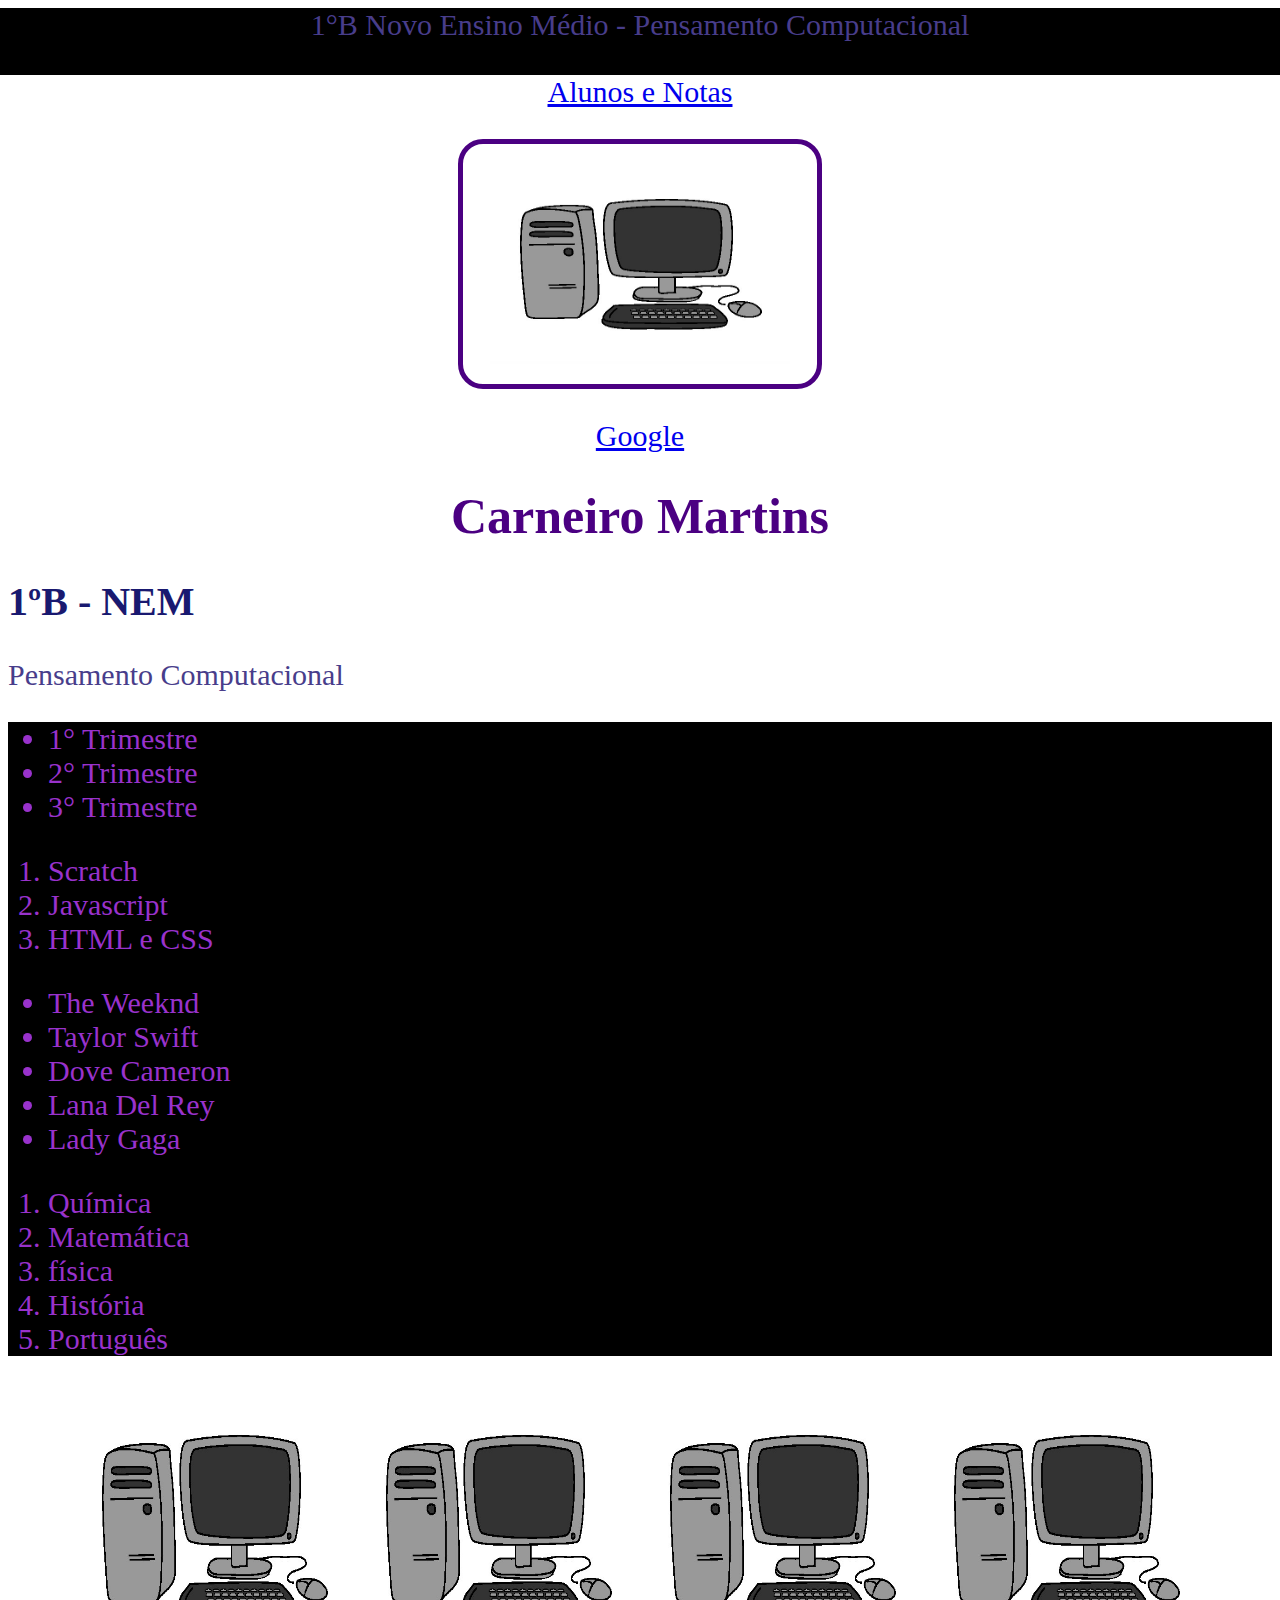
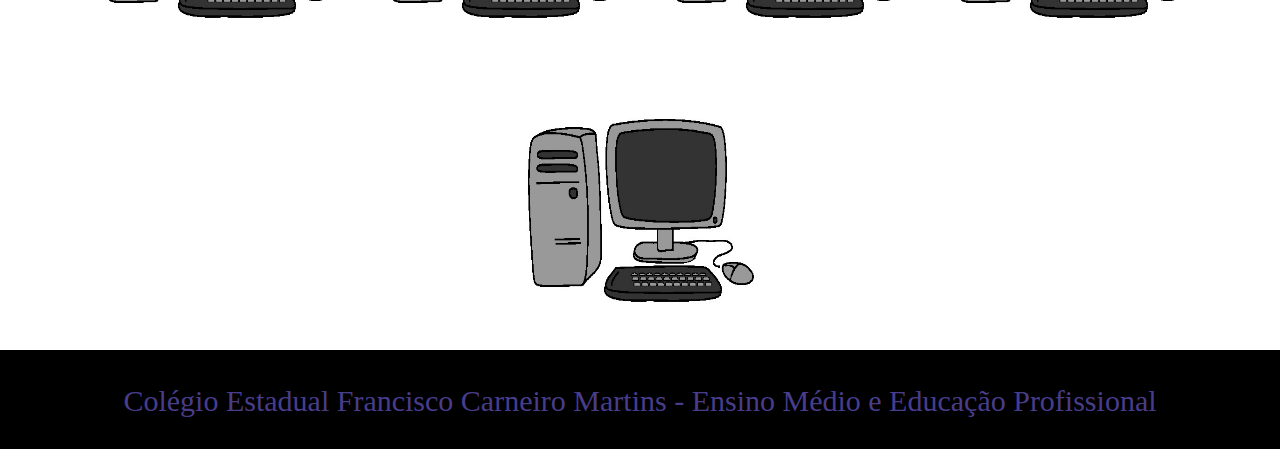
<file: index.html>
<head>
<link rel="stylesheet" href="style.css">
</head>
<body>
  <header id="cabecalho">
   <p>1°B Novo Ensino Médio - Pensamento Computacional</p>
  </header>
  <nav id="menu">
  <a href="alunos.html">Alunos e Notas</a>
  </nav>
<p id="imagem"><img src="computador.png" width="300px" height="200px"></p>
<p id="link"><a href="https://www.google.com.br">Google</a></p>
<h1>Carneiro Martins</h1>
<h2>1ºB - NEM</h2>
<p>Pensamento Computacional</p>
<aside id="lateral">
<div class="listas">
<ul class="lista">
    <li>1° Trimestre</li>
    <li>2° Trimestre</li>
    <li>3° Trimestre</li>
</ul>

<ol class="lista">
    <li>Scratch</li>
    <li>Javascript</li>
    <li>HTML e CSS</li>
</ol>

<ul class="minha-lista">
    <li>The Weeknd</li>
    <li>Taylor Swift</li>
    <li>Dove Cameron</li>
    <li>Lana Del Rey</li>
    <li>Lady Gaga</li>
</ul>

<ol class="minha-lista">
    <li>Química</li>
    <li>Matemática</li>
    <li>física</li>
    <li>História</li>
    <li>Português</li>
</ol>
</div>

<div class="imagens">
    <img src="computador.png" width="280" height="280">
    <img src="computador.png" width="280" height="280">
    <img src="computador.png" width="280" height="280">
    <img src="computador.png" width="280" height="280">
    <img src="computador.png" width="280" height="280">
</div>

<footer class="rodape">
    <p>Colégio Estadual Francisco Carneiro Martins - Ensino Médio e Educação Profissional</p>
</footer>

</body>
</file>
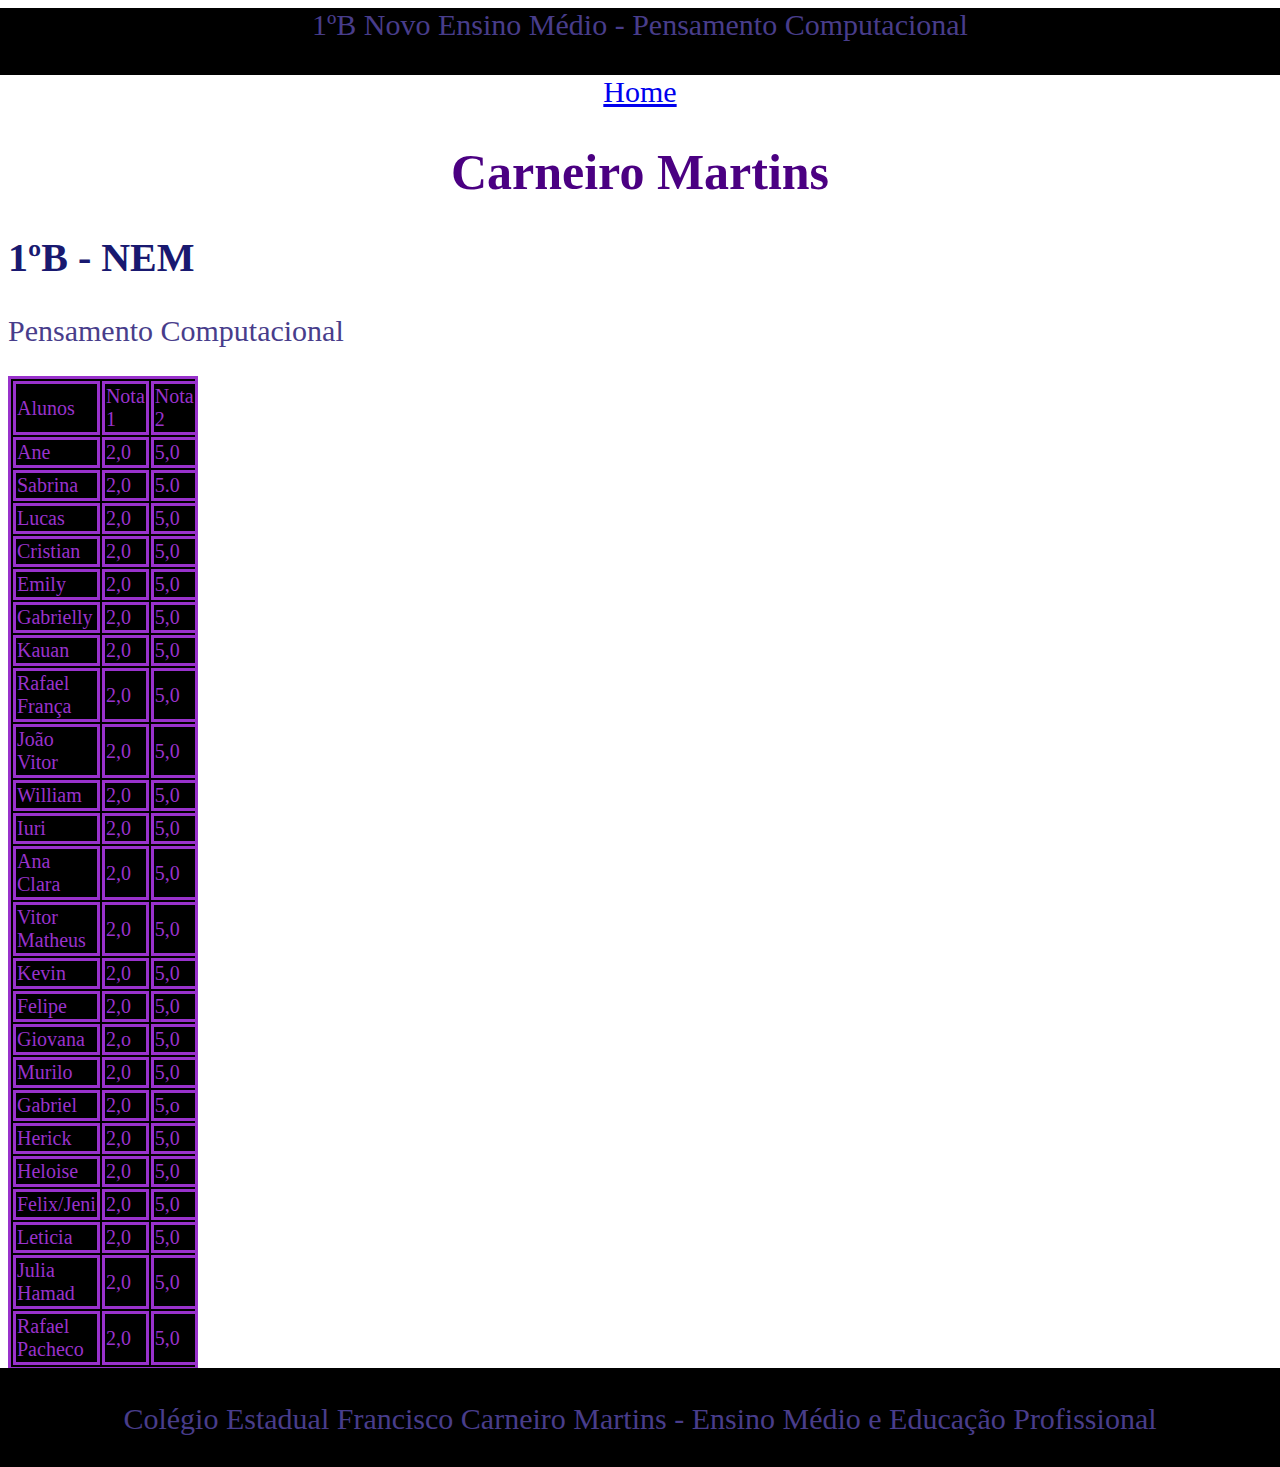
<file: alunos.html>
<head>
    <link rel="stylesheet" href="style.css">
</head>

<body>
    <header id="cabecalho">
        <p>1ºB Novo Ensino Médio - Pensamento Computacional</p>
    </header>
    <nav id="menu">
        <a href="index.html">Home</a>
    </nav>
    <h1>Carneiro Martins</h1>
    <h2>1ºB - NEM</h2>
    <p>Pensamento Computacional</p>

    <div id="alunos">
         <table>
            <tr>
                <td id="alunos">Alunos</td>
                <td id="alunos">Nota 1</td>
                <td id="alunos">Nota 2</td>
            </tr>
            <tr>
                <td id="alunos">Ane</td>
                <td id="alunos">2,0</td>
                <td id="alunos">5,0</td>
            </tr>
            <tr>
                <td id="alunos">Sabrina</td>
                <td id="alunos">2,0</td>
                <td id="alunos">5.0</td>
            </tr>
            <tr>
                <td id="alunos">Lucas</td>
                <td id="alunos">2,0</td>
                <td id="alunos">5,0</td>
            </tr>
            <tr>
                <td id="alunos">Cristian</td>
                <td id="alunos">2,0</td>
                <td id="alunos">5,0</td>
            </tr>
            <tr>
                <td id="alunos">Emily</td>
                <td id="alunos">2,0</td>
                <td id="alunos">5,0</td>
            </tr>
            <tr>
                <td id="alunos">Gabrielly</td>
                <td id="alunos">2,0</td>
                <td id="alunos">5,0</td>
            </tr>
            <tr>
                <td id="alunos">Kauan</td>
                <td id="alunos">2,0</td>
                <td id="alunos">5,0</td>
            </tr>
            <tr>
                <td id="alunos">Rafael França</td>
                <td id="alunos">2,0</td>
                <td id="alunos">5,0</td>
            </tr>
            <tr>
                <td id="alunos">João Vitor</td>
                <td id="alunos">2,0</td>
                <td id="alunos">5,0</td>
            </tr>
            <tr>
                <td id="alunos">William</td>
                <td id="alunos">2,0</td>
                <td id="alunos">5,0</td>
            </tr>
            <tr>
                <td id="alunos">Iuri</td>
                <td id="alunos">2,0</td>
                <td id="alunos">5,0</td>
            </tr>
            <tr>
                <td id="alunos">Ana Clara</td>
                <td id="alunos">2,0</td>
                <td id="alunos">5,0</td>
            </tr>
            <tr>
                <td id="alunos">Vitor Matheus</td>
                <td id="alunos">2,0</td>
                <td id="alunos">5,0</td>
            </tr>
            <tr>
                <td id="alunos">Kevin</td>
                <td id="alunos">2,0</td>
                <td id="alunos">5,0</td>
            </tr>
            <tr>
                <td id="alunos">Felipe</td>
                <td id="alunos">2,0</td>
                <td id="alunos">5,0</td>
            </tr>
            <tr>
                <td id="alunos">Giovana</td>
                <td id="alunos">2,o</td>
                <td id="alunos">5,0</td>
            </tr>
            <tr>
                <td id="alunos">Murilo</td>
                <td id="alunos">2,0</td>
                <td id="alunos">5,0</td>
            </tr>
            <tr>
                <td id="alunos">Gabriel</td>
                <td id="alunos">2,0</td>
                <td id="alunos">5,o</td>
            </tr>
            <tr>
                <td id="alunos">Herick</td>
                <td id="alunos">2,0</td>
                <td id="alunos">5,0</td>
            </tr>
            <tr>
                <td id="alunos">Heloise</td>
                <td id="alunos">2,0</td>
                <td id="alunos">5,0</td>
            </tr>
            <tr>
                <td id="alunos">Felix/Jeni</td>
                <td id="alunos">2,0</td>
                <td id="alunos">5,0</td>
            </tr>
            <tr>
                <td id="alunos">Leticia</td>
                <td id="alunos">2,0</td>
                <td id="alunos">5,0</td>
            </tr>
            <tr>
                <td id="alunos">Julia Hamad</td>
                <td id="alunos">2,0</td>
                <td id="alunos">5,0</td>
            </tr>
            <tr>
                <td id="alunos">Rafael Pacheco</td>
                <td id="alunos">2,0</td>
                <td id="alunos">5,0</td>
            </tr>
        </table>
</div>
    <footer class="rodape">
        <p>Colégio Estadual Francisco Carneiro Martins - Ensino Médio e Educação Profissional</p>
    </footer>

</body>
</file>
<file: style.css>
.minha-lista {
 color: #9932CC;
 font-size: 30;
}
.imagens {
 text-align: center;
 background: white;
}
#menu {
 text-align: center;
 font-size: 30px;
}
#lateral {
 float: right: right;
}
.listas {
 background:black;
}
#cabecalho {
 text-align: center;
 background: black;
 border-bottom-style: solid;
 margin-left: -8px;
 margin-right: -8px;
 margin-top: 1px
}
.rodape {
 text-align: center;
 background: black;
 border-top-style: solid;
 margin-left: -8px;
 margin-right: -8px;
 margin-bottom: -30px;
 padding: 1px;
}
.lista {
 color: #9932CC;
 font-size: 30;
}
#imagem {
 text-align:center;
 border: 5px;
 border-style:solid;
 border-color:#4B0082;
 border-top-left-radius: 25px;
 border-top-right-radius: 25px;
 border-bottom-left-radius: 25px;
 border-bottom-right-radius: 25px;
 padding-top: 20px;
 padding-bottom: 20px;
 margin-left: 450px;
 margin-right: 450px;
}

#link {
 text-align:center;
}

p {
 color: #483D8B;
 font-size: 30;
  
}

h1 {
 color:#4B0082;
 text-align: center;
 font-size: 50;
}

h2 {
 color: #191970;
 text-align: left;
 font-size: 40;
}
#alunos {
 background: black;

}
#alunos {
 font-size: 20px;
 color: #9932CC;
 border-style: solid;
 margin-right: 85%;
 margin-top: -2px;
 margin-bottom: -2px;
}
</file>
